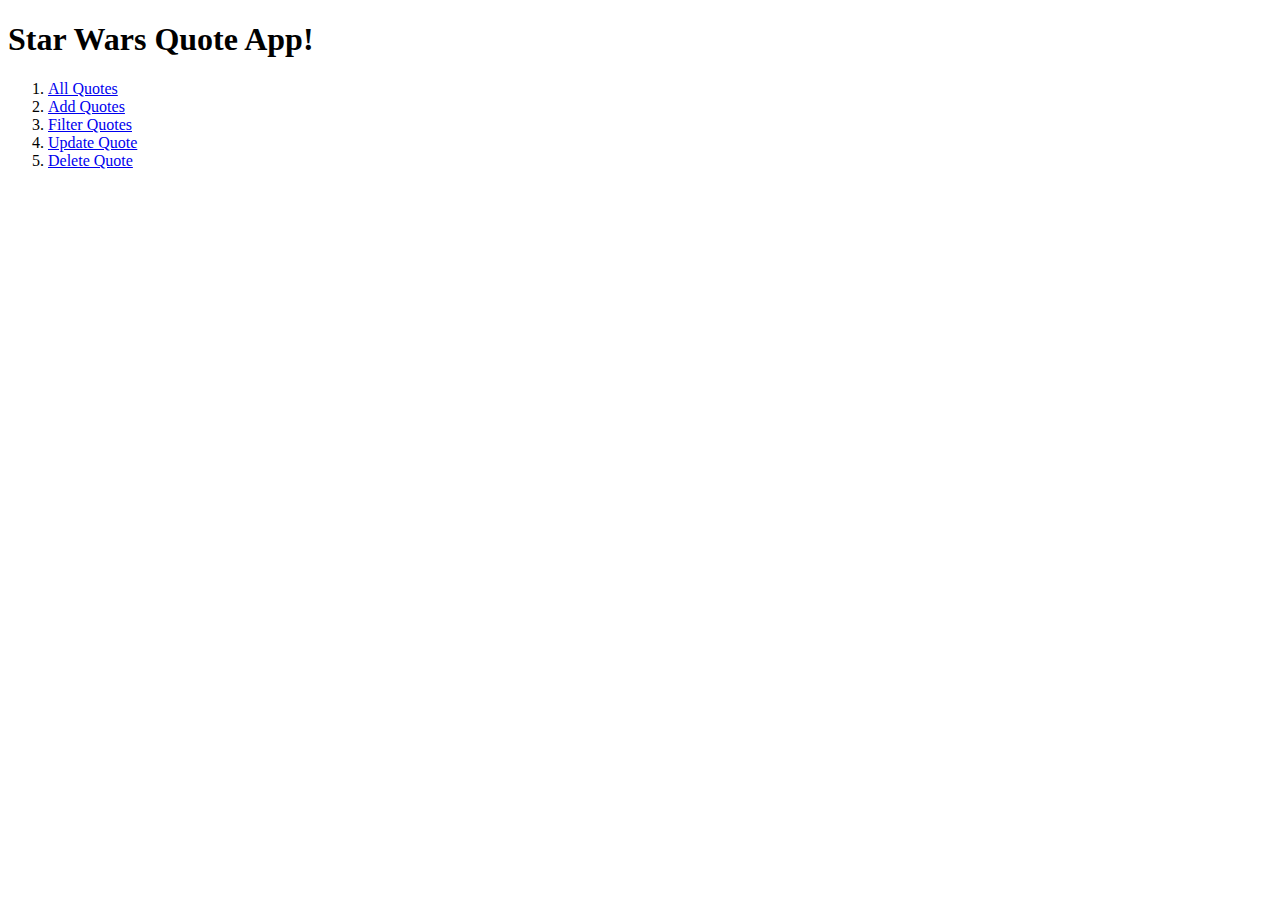
<file: lab_13/public/index.html>
<!DOCTYPE html>
<html>
<head>
  <title>App Index</title>
</head>
<body>
  <h1>Star Wars Quote App!</h1>
  <ol>
    <li><a href="/all">All Quotes</a></li>
    <li><a href="/add.html">Add Quotes</a></li>
    <li><a href="/filter.html">Filter Quotes</a></li>
    <li><a href="/update.html">Update Quote</a></li>
    <li><a href="/delete.html">Delete Quote</a></li>
  </ol>
</body>
</html>
</file>
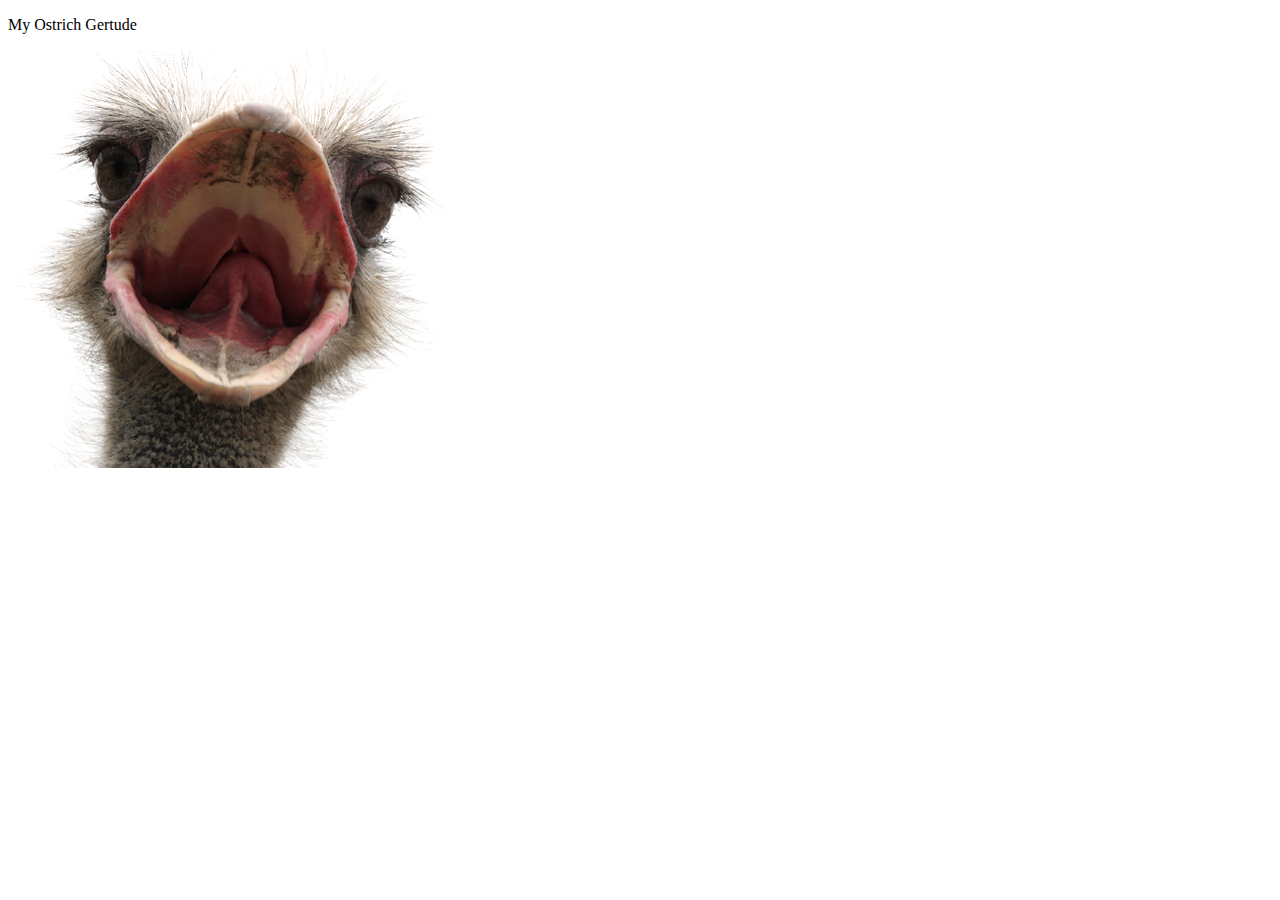
<file: lab_5/Lab5-files/index.html>
<!DOCTYPE html>
<html>
    <head>
        <meta charset="UFT-8">
        <title>Ostrich</title>
    </head>
    <body>
        <p>My Ostrich Gertude</p>
        <p><img id="gertrude" src="ostrich.png"></p>

        <script>
            let ostrich = document.getElementById("gertrude");
            console.log(ostrich.src)
        </script>
    </body>
</html>
</file>
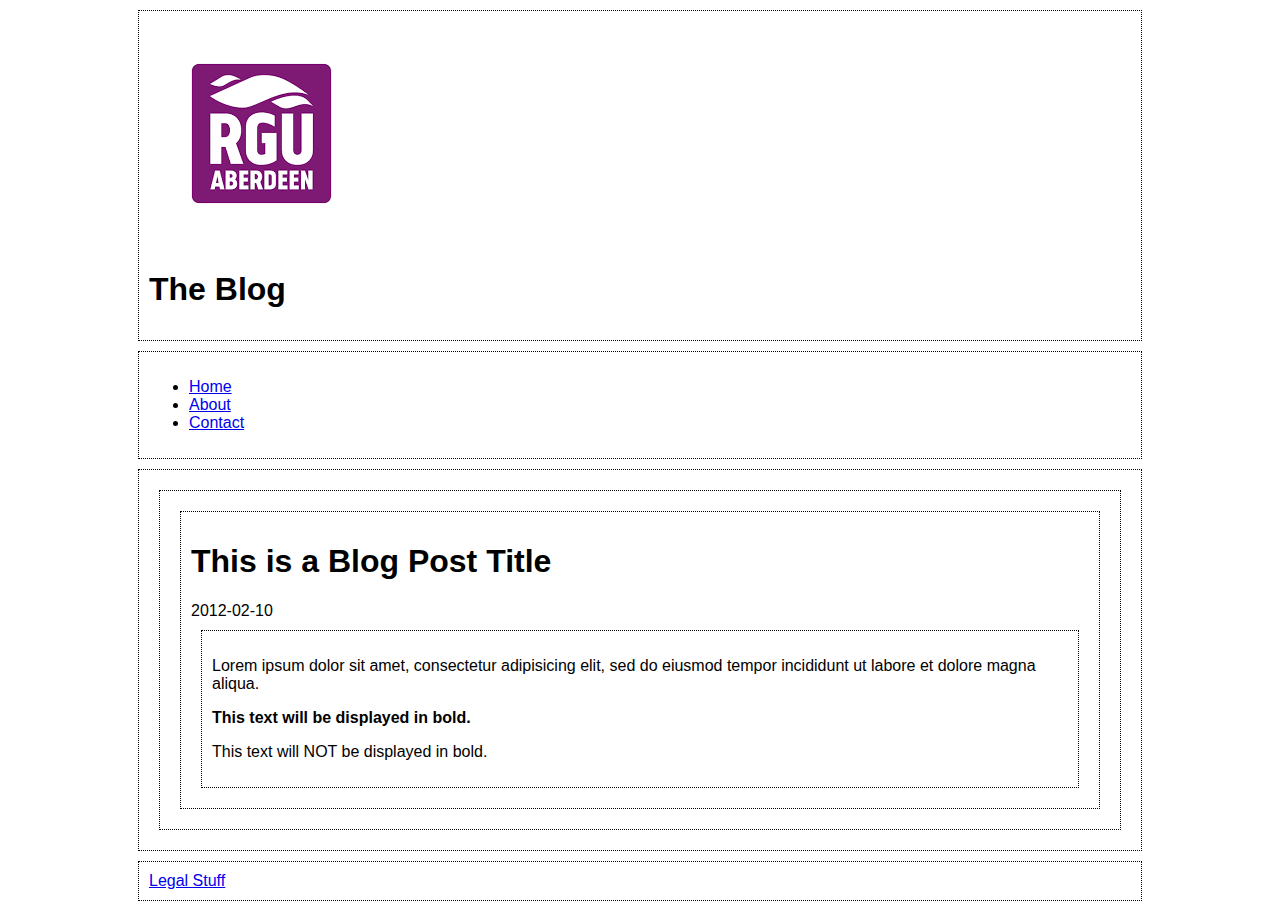
<file: lab_3/blog.html>
<!doctype html> 
<html>
    <head>
        <link rel="stylesheet" type="text/css" href = "styles/style.css">
        <meta charset="UTF-8">     
        <title>The Blog</title>   
    </head>
    <body>
      <header id="PageHeader">
        <img src="the-blog.jpg" id="SiteLogo" />
        <h1 id="SiteTitle">The Blog</h1>
      </header>
      
      <nav id="SiteNavigation">
        <ul>
          <li><a href="#">Home</a></li>
          <li><a href="#">About</a></li>
          <li><a href="#">Contact</a></li>
        </ul>
      </nav>
      
      <section id="PageContent">
        
        <article class="BlogPost">
          <header>
            <h1 class="BlogPostTitle">This is a Blog Post Title</h1>
            <time class="BlogPostDate" pubdate="pubdate">2012-02-10</time>
            <div class="BlogPostContent">
              <p>Lorem ipsum dolor sit amet, consectetur adipisicing elit, sed do eiusmod tempor incididunt ut labore et dolore magna aliqua.</p>
              <p class ="warning">This text will be displayed in bold.</p>
              <p>This text will NOT be displayed in bold.</p>
            </div>
          </header>
        </article>
        
      </section>
      
      <footer id="PageFooter">
          <a href="#">Legal Stuff</a>
      </footer>
    </body>
</html>
</file>
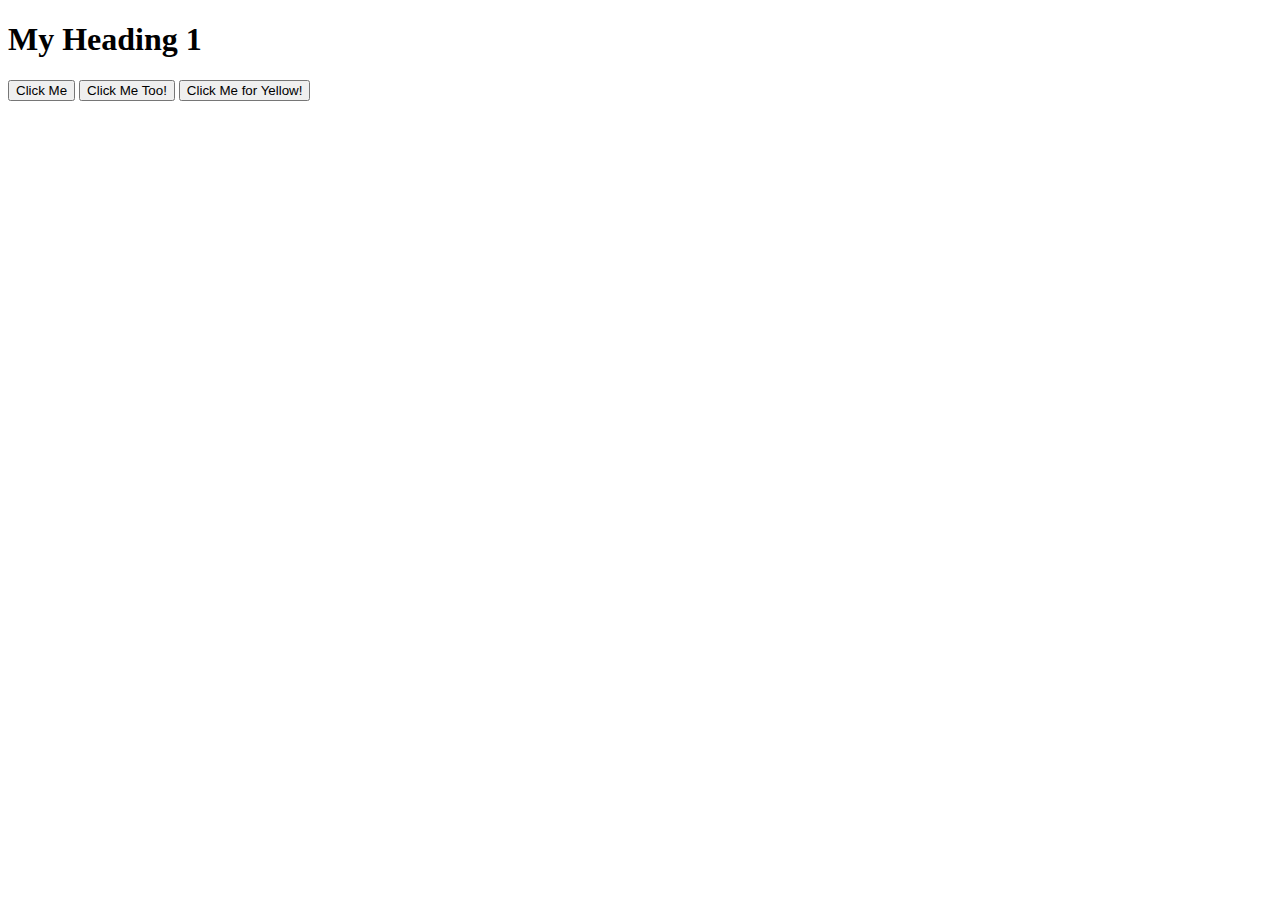
<file: lab_6/click.html>
<!DOCTYPE html>
<html>
    <body>
        <h1 id="id1">My Heading 1</h1>
        <script src="myscript.js"></script>
        <button type="button" onclick="document.getElementById('id1').style.color = 'red'"> 
            Click Me 
        </button>
        <button type="button" onclick="go()">
            Click Me Too!
        </button>
        <button type="button" onclick="goAgain()">
            Click Me for Yellow!
        </button>
        <script>
            function go(){
                document.getElementById('id1').style.color = 'blue';
            }
        </script>
    </body>
</html>
</file>
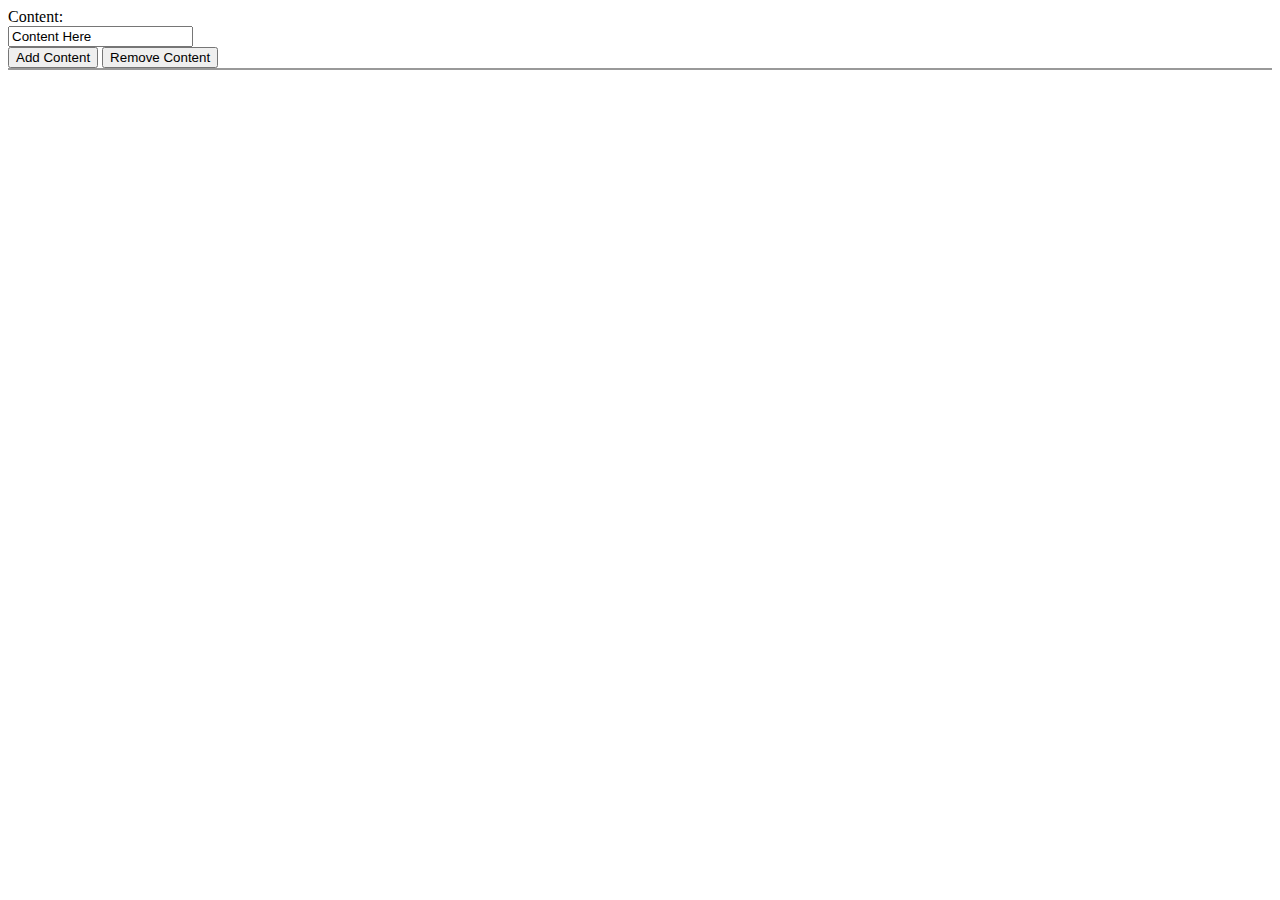
<file: lab_6/contentlist.html>
<!DOCTYPE html>
<html>
	<head>
		<title>task2</title>
		<!-- our own JavaScript goes in this script -->
		<script src="contentlist.js"></script>
		<style>
			#content {border: 1px solid #999;}
		</style>
	</head>
	<body id="task2" onload="">
	<!--add a button to call our addContent method-->
		<form>
			<label for="contentForm">Content:</label><br>
			<input type="text" id="contentForm" value="Content Here">
		</form>

		<button type="button" onclick="addContent()">Add Content</button>
		<button type="button" onclick="removeContent()">Remove Content</button>	
		<div id="content">
			<!-- empty div to manipulate -->
		</div>
	</body>
</html>
</file>
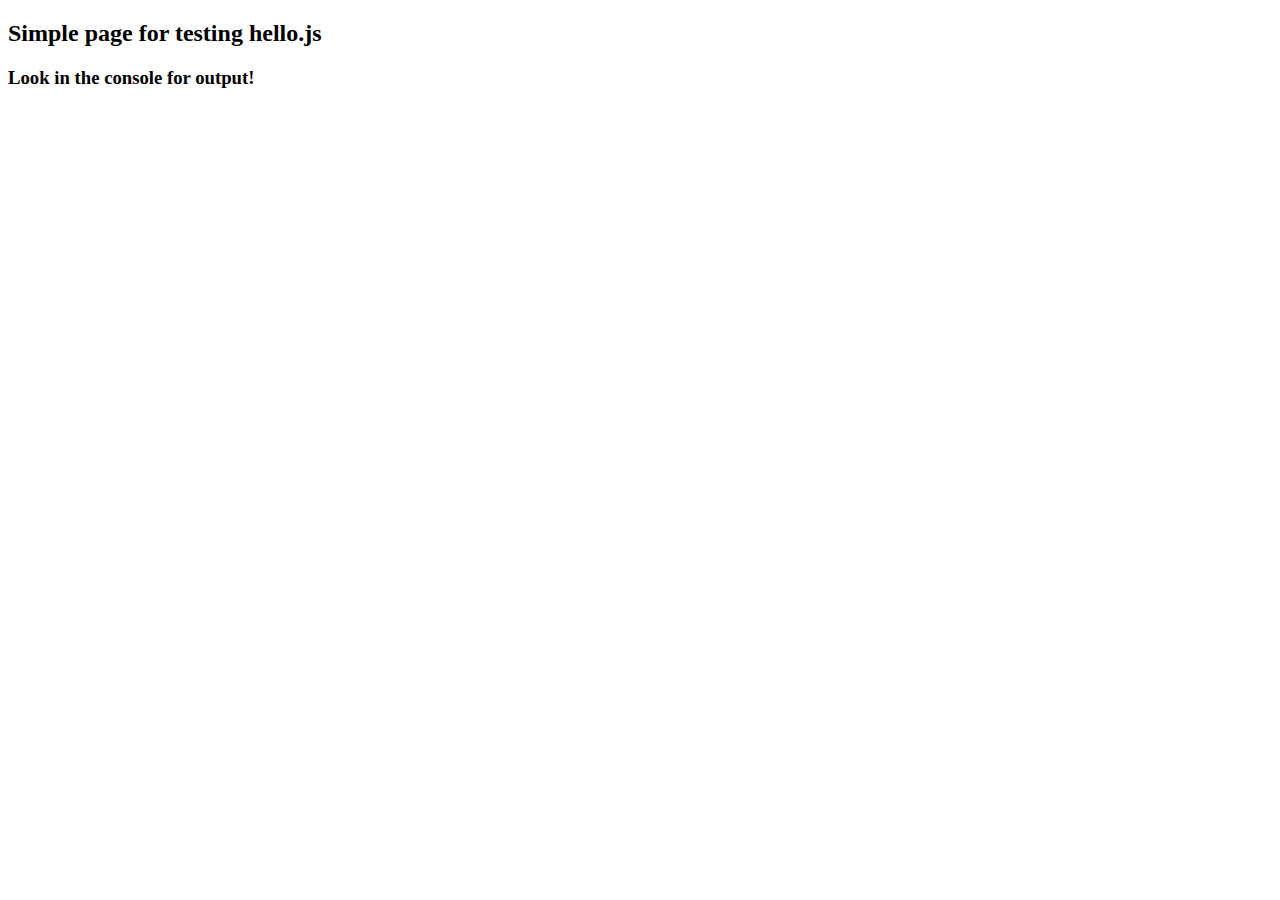
<file: lab_6/hellotest.html>
<!DOCTYPE html>

<head>
  <meta charset="utf-8" />
  <title>Hello tester</title>
  <script type="text/javascript" src="scripts/hello.js"></script>


</head>

<body>
  <header>
    <h2>Simple page for testing hello.js</h2>
    <h3>Look in the console for output!</h3>
  </header>
</body>

</html>
</file>
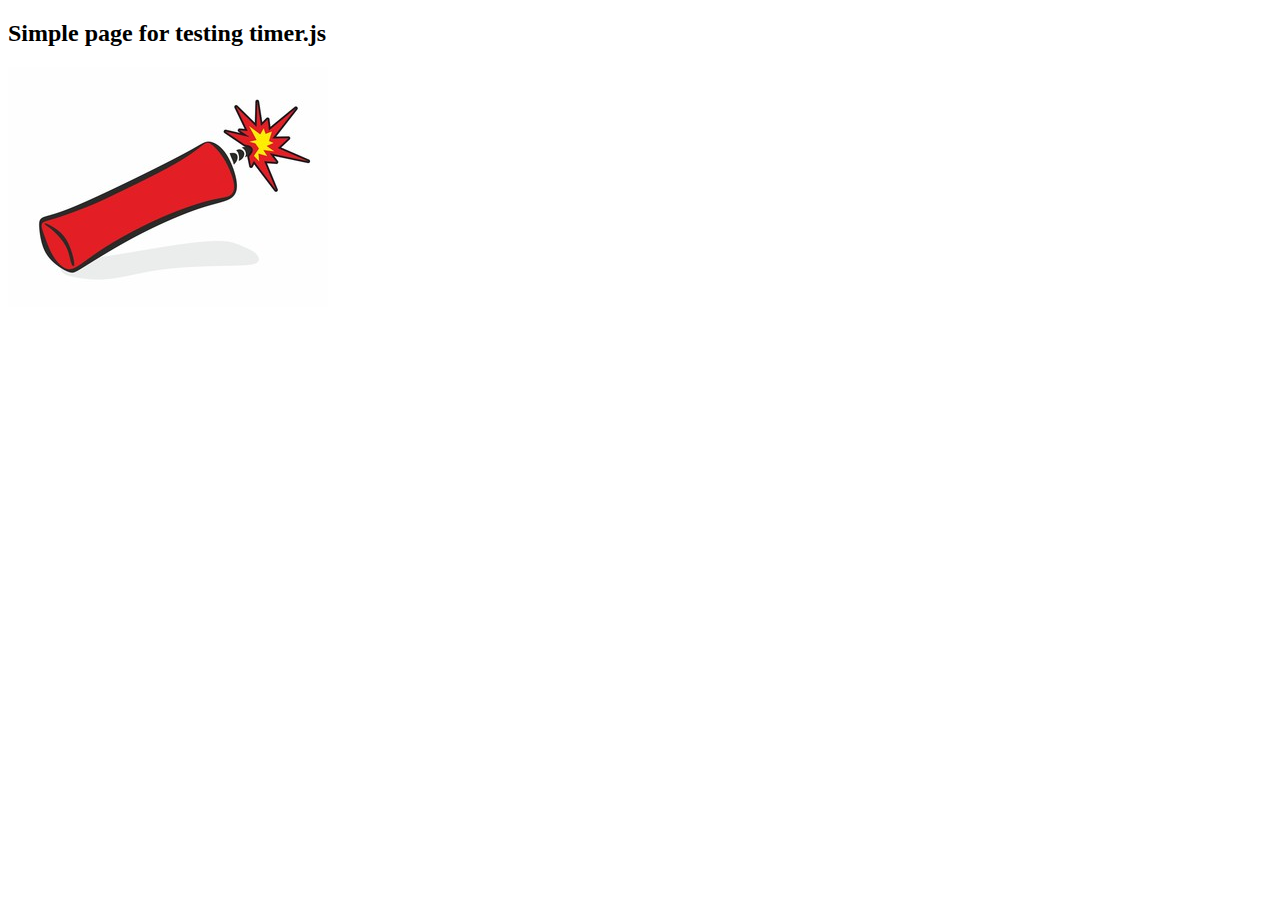
<file: lab_6/timertest.html>
<!DOCTYPE html>

<head>
  <meta charset="utf-8" />
  <title>timer tester</title>
  <script type="text/javascript" src="scripts/timer.js"></script>


</head>

<body>
  <header>
    <h2>Simple page for testing timer.js</h2>
  </header>
  <section id="content">
    <!-- section for our page content -->
    <!-- paragraph to display countdown -->
    <p id="countdown"></p>
    <!-- paragraph to display alarm -->
    <p id="alarm"><img id='alarmimage' src='initial.jpg' /></p>
  </section>
</body>

</html>
</file>
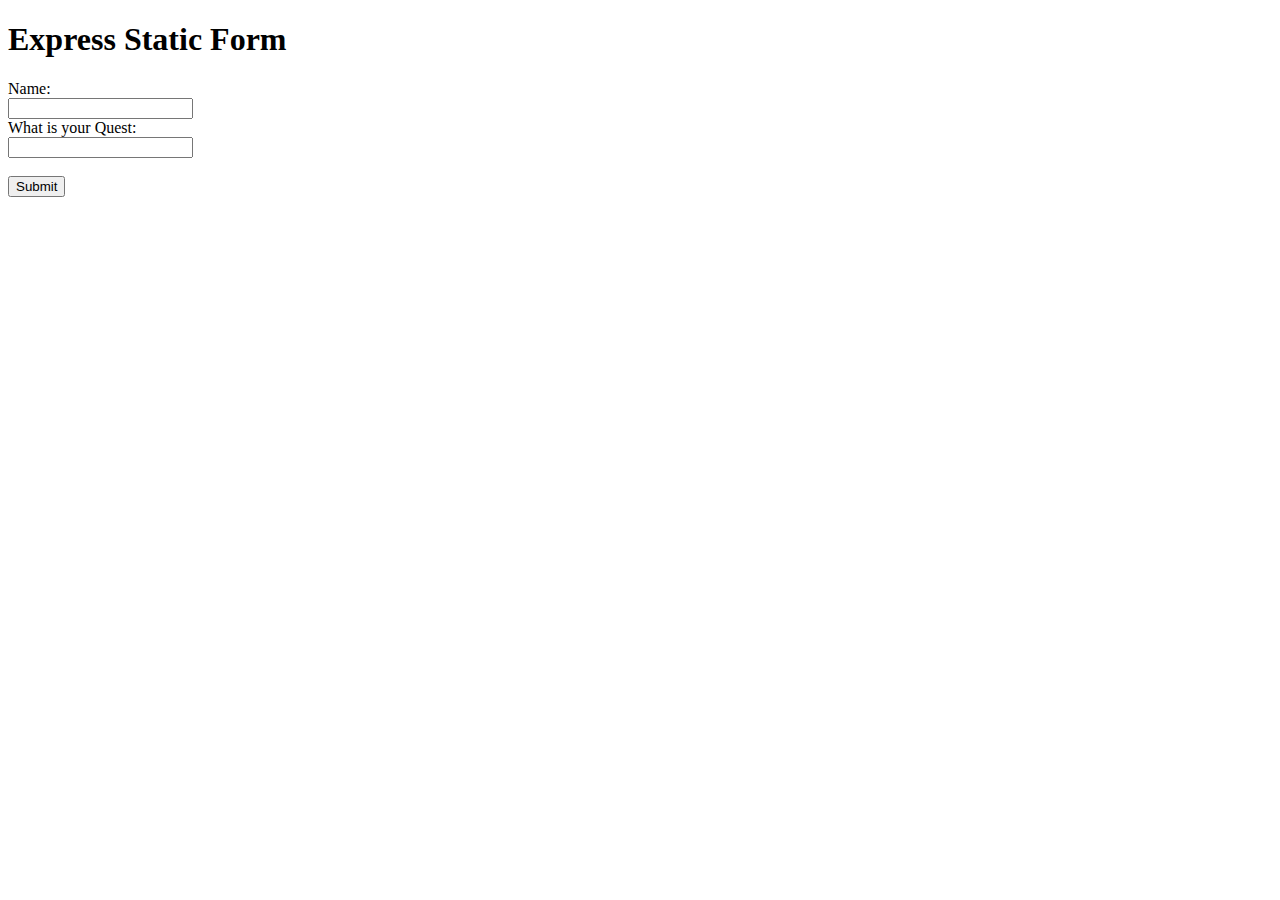
<file: lab_11/public/form.html>
<!DOCTYPE html>
<html>
<head>
 <title>Form Test</title>
</head>
<body>
 <h1>Express Static Form</h1>
 <form action="/postform" method="post">

 Name:<br>
 <input type="text" name="name" value=""/><br>
 What is your Quest:<br>
 <input type="text" name="quest" value=""/><br><br>
 <input type="submit" value="Submit"/>
 </form>
</body>
</html>
</file>
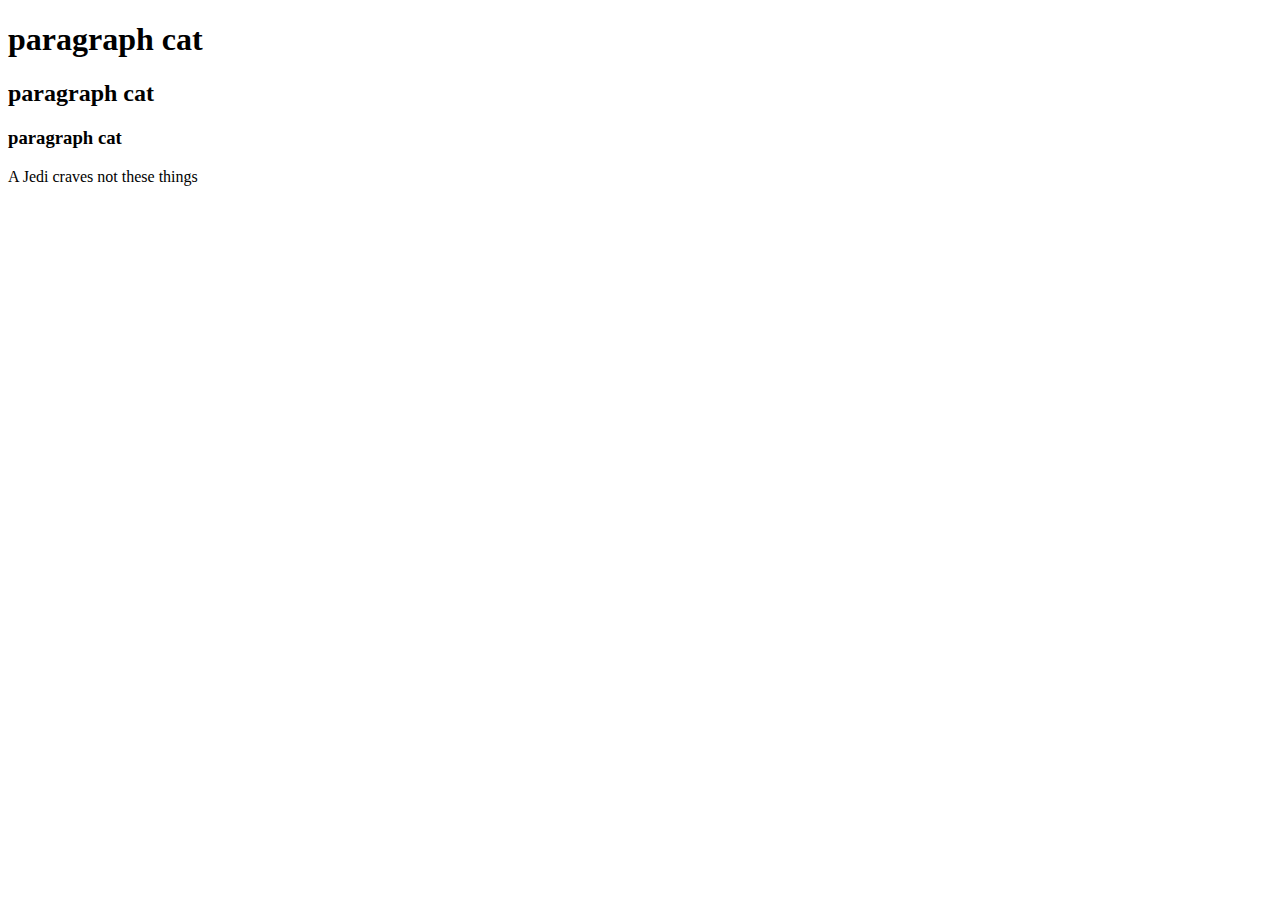
<file: lab_5/Lab5-files/Jedi.html>
<!DOCTYPE html>
<html>
    <head>
        <meta charset="UFT-8">
        <title>Jedi</title>
    </head>
    <body>
        <p id="skittles">Skittles</p>
        <p>Fear</p>
        <p>Anger</p>

        <script>
            let paragraphs = document.getElementsByTagName("p");
            //console.log(paragraphs);
            document.body.insertBefore(paragraphs[2],paragraphs[0]);

            console.log(paragraphs.length);
            let test = "cat"
            for(i=0;i<paragraphs.length;i++){
                console.log(i);
                let header = i+1;
                paragraphs[i].innerHTML = "<h"+header+">paragraph "+test+"</h"+header+">";
            }
            let newPara = document.createElement("P");
            let text = document.createTextNode("A Jedi craves not these things");
            newPara.appendChild(text)
            document.body.appendChild(newPara)
        </script>
    </body>
</html>
</file>
<file: lab_3/styles/style.css>
body {
    margin:auto;
    width:80%;
}
header,section,article,nav,aside,footer,div {
    font-family:sans-serif;
    border: 1px dotted #000;
    padding: 10px;
    margin: 10px;
}

.BlogPost{
    .warning{font-weight:bold;}
}

#first-para{
    font-weight: bold;
}
</file>
